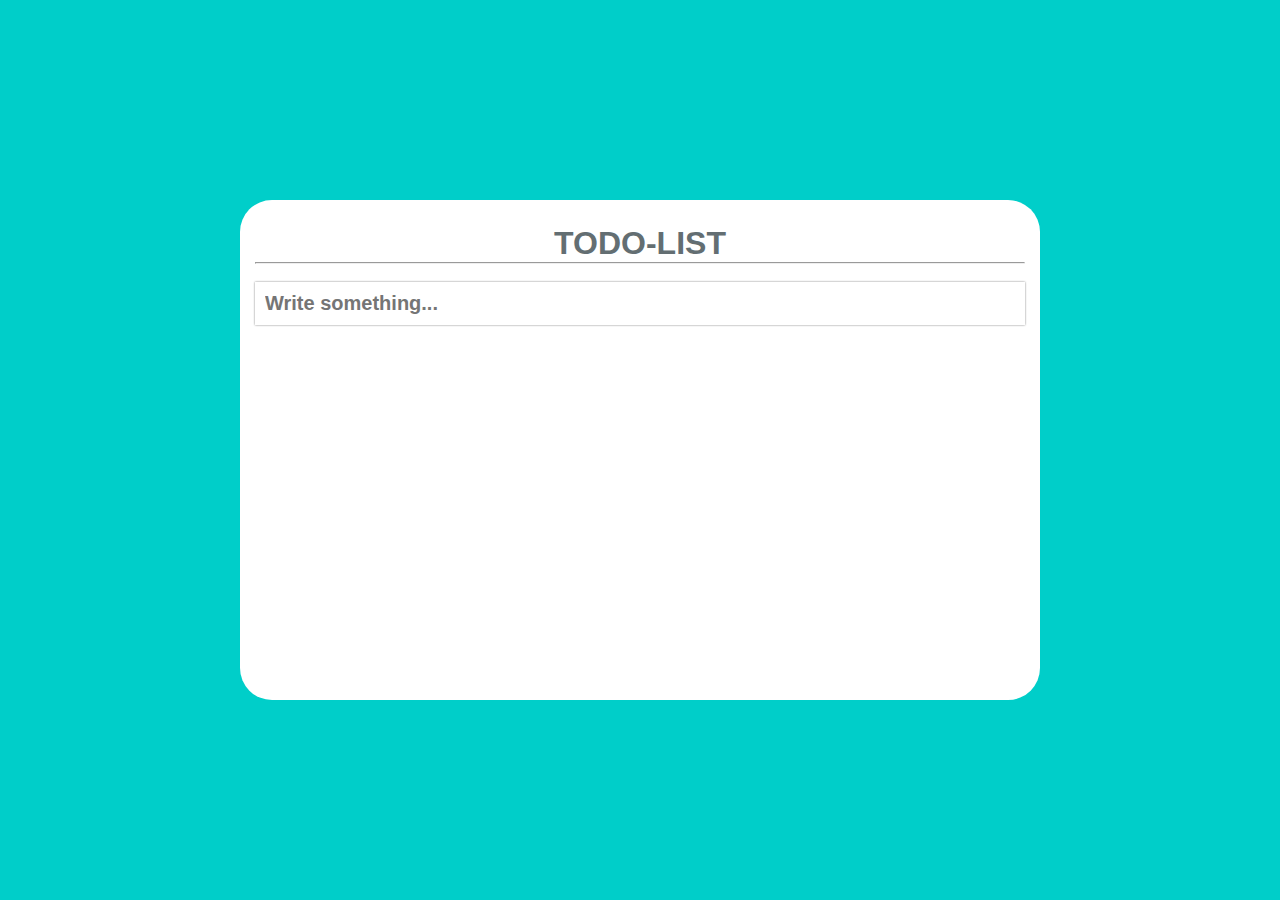
<file: index.html>
<!DOCTYPE html>
<html lang="en">
<head>
    <meta charset="UTF-8">
    <meta name="viewport" content="width=device-width, initial-scale=1.0">
    <title>Todo-list</title>
    <link rel="stylesheet" href="style.css">
</head>
<body>
    <main>
        <div class="box">
            <h1 style="text-align: center;margin-top: 10px; color: #636e72;">TODO-LIST</h1><hr><br>
            <input type="text" id="item" placeholder="Write something...">
            <ul id="to-do-box">
                </li>
            </ul>
        </div>
    </main>
<script type="module" src="login.html"></script>

    <script src="app.js"></script>
</body>
</html>
</file>
<file: style.css>
*{
    padding: 0%;
    margin: 0%;
    box-sizing: border-box;
    font-family: 'open sans',sans-serif;
}
main{
    width: 100%;
    height: 100vh;
    background-color: #00cec9;
    display: flex;
    justify-content: center;
    align-items: center;
}
.box{
    width: 800px;
    min-height: 500px;
    background-color: white;
    border-radius: 2rem;
    padding: 15px;
}
#item{
    padding: 10px;
    width: 100%;
    font-size: 20px;
    border: 0;
    outline: 0;
    box-shadow: 0px 0px 2px gray;
    font-weight: bold;
    display: block;
}
#to-do-box{
    list-style: none;
    margin-top: 20px;
}
#to-do-box li{
    background-color: #2d3436;
    padding: 10px;
    color: white;
    border-radius: 1rem;
    position: relative;
    margin-top: 10px;
}
#btn{
    border-radius: 1rem;
    background-color:rgb(189, 9, 9);
    color: white;
    border-color: white;
    position: absolute;
    right: 10px;
    width: 70px;
}
#btn:hover{
    background-color:  red;
    color: white;
    cursor: pointer;
}
</file>
